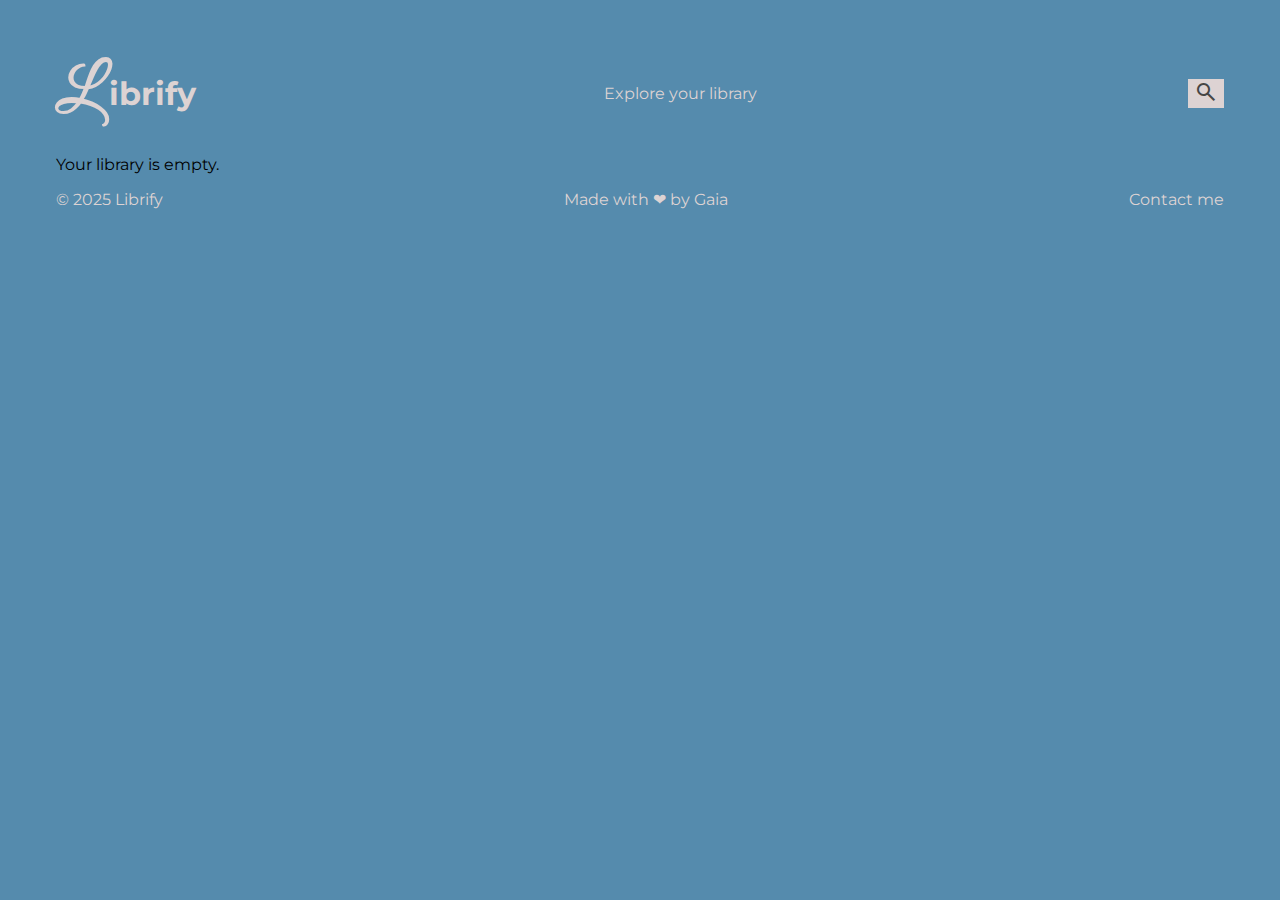
<file: library.html>
<!DOCTYPE html>
<html>
    <head>
        <meta charset="utf-8" >
        <meta name="viewport" content="width=device-width, initial-scale=1">
        <meta name="description">
        <title>Search</title>

        <link rel="preconnect" href="https://fonts.googleapis.com">
        <link rel="preconnect" href="https://fonts.gstatic.com" crossorigin>
        <link href="https://fonts.googleapis.com/css2?family=Great+Vibes&family=Montserrat:ital,wght@0,100..900;1,100..900&display=swap" rel="stylesheet">

        <link rel="stylesheet" href="style.css"> 
        <link href="https://fonts.googleapis.com/css2?family=Material+Symbols+Outlined" rel="stylesheet" />
    </head>

    <body class="body-search">
        <div class="top">
            <a class="logo" href="index.html"><div class="l">L</div>ibrify</a>
            <p class="nav-link" style="margin-right: 48px ; margin-left: 24px;">Explore your library</p>
            <button><span class="material-symbols-outlined">search</span></button>
        </div>
        <main class="library-main">
            <div id="library">
            </div>
        </main>

        <script src="search_result.js"></script> 
        <script src="library.js"></script>

        <script>
        // Quando la pagina è pronta, renderizza la libreria
            document.addEventListener("DOMContentLoaded", () => {
                renderLibrary();
            });
        </script>
        
    </body>
    <footer>
        <p>© 2025 Librify</p>
        <p>Made with ❤ by Gaia</p>
        <p><a href="form.html" style="text-decoration: none; color: var(--bg);">Contact me</a></p>
    </footer> 
</html>
</file>
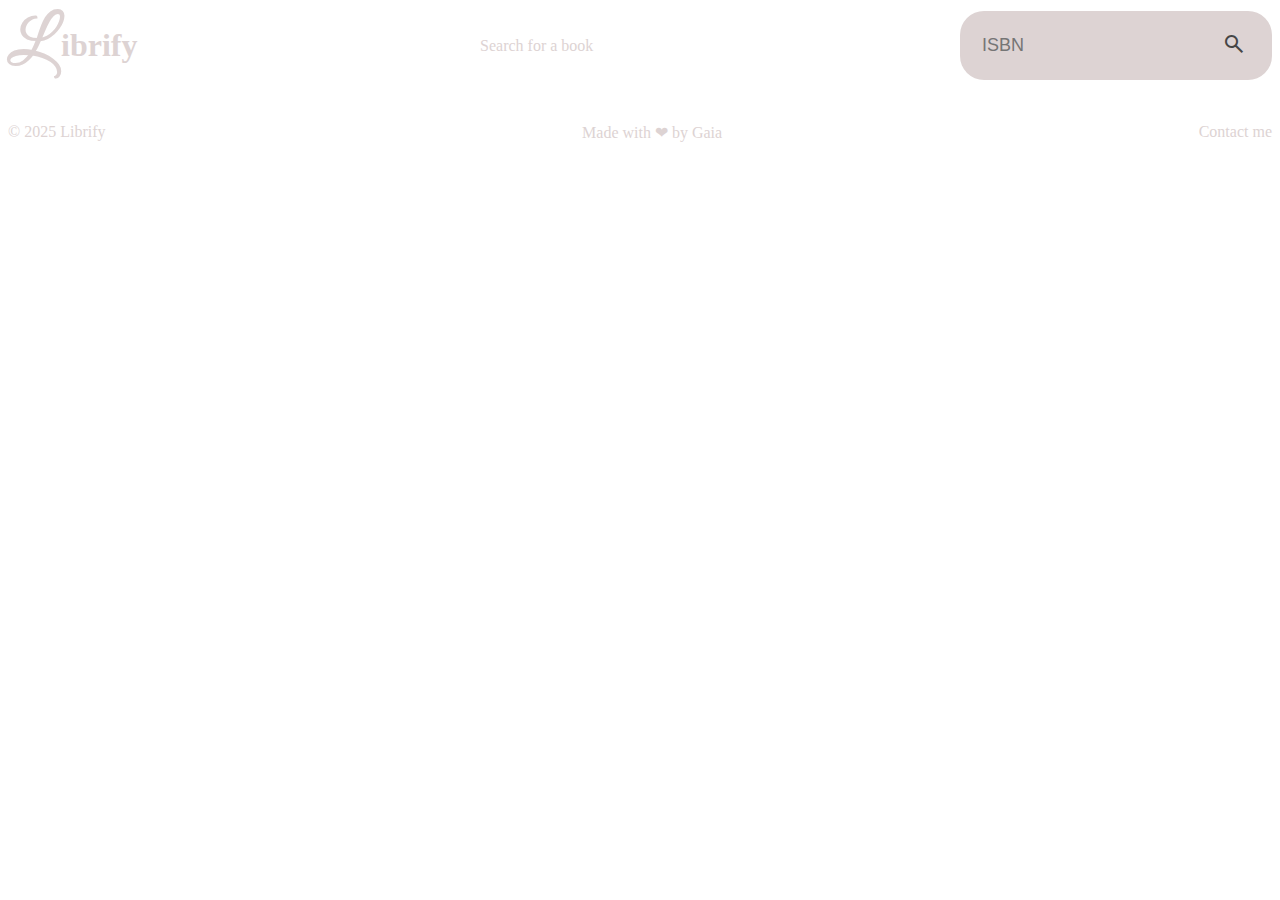
<file: search.html>
<!DOCTYPE html>
<html>
    <head>
        <meta charset="utf-8" >
        <meta name="viewport" content="width=device-width, initial-scale=1">
        <meta name="description">
        <title>Search</title>

        <link rel="preconnect" href="https://fonts.googleapis.com">
        <link rel="preconnect" href="https://fonts.gstatic.com" crossorigin>
        <link href="https://fonts.googleapis.com/css2?family=Great+Vibes&family=Montserrat:ital,wght@0,100..900;1,100..900&display=swap" rel="stylesheet">

        <link rel="stylesheet" href="style.css"> 
        <link href="https://fonts.googleapis.com/css2?family=Material+Symbols+Outlined" rel="stylesheet" />
    </head>

    <body class="custom-body">
        <div class="top">
            <a class="logo" href="index.html"><div class="l">L</div>ibrify</a>
            <p class="nav-link" style="margin-right: 48px ; margin-left: 24px;">Search for a book</p>
            <div class="search-bar">
                <input type="text" id="search" placeholder="ISBN" style="display: flex; flex: 1;">
                <a>
                  <button id="btn-search"><span class="material-symbols-outlined">search</span></button>
                </a>
            </div>
        </div>
        <main>
          <div id="results"></div>
        </main>
        <script src="search.js"></script>
    </body>
    <footer>
        <p>© 2025 Librify</p>
        <p>Made with ❤ by Gaia</p>
        <p><a href="form.html" style="text-decoration: none; color: var(--bg);">Contact me</a></p>
    </footer> 
</html>
</file>
<file: style.css>
:root{
  --bg: #ddd3d3;
  --h1: #222222;
  --hover: #464646;
}

.body-home {
  font-family: "Montserrat", sans-serif;
  background-image: url("img/Librify_desk.png");
  background-size: cover;
  background-repeat: no-repeat;
  background-position-x: center;
  display: flex;
  flex-direction: column;
  padding: 48px;
}

a{
  color: var(--h1);
  text-decoration: none;
}

.glass{
  flex: 1;
  display: flex;
  flex-direction: column;
  padding: 24px;
  background: linear-gradient(135deg, rgba(255, 255, 255, 0.151), rgba(255, 255, 255, 0.151));
  backdrop-filter: blur(10px);
  -webkit-backdrop-filter: blur(10px);
  border-radius: 24px;
  border:1px solid rgba(255, 255, 255, 0.18);
  box-shadow: 0 8px 32px 0 rgba(0, 0, 0, 0.37);
}

.hero-title {
  display: flex;
  flex-direction: row;
  font-size: 90px;
  align-items: center;
  justify-content: center;
  color: var(--bg);
}

.L{
  font-family: "Great Vibes", cursive;
  font-size: 140px;
  margin-right: 20px;
  color: var(--bg);
}

.hero-bottom {
  padding: 24px;
  display: flex;
  flex-direction: column;
  background-color: var(--bg);
  border-radius: 24px;
}

.logo {
  display: flex;
  color: var(--bg);
  flex-direction: row;
  font-size: xx-large;
  align-items: center;
  font-weight: 700;
}


.l{
  font-family: "Great Vibes", cursive;
  font-size: 60px;
  margin-right: 10px;
}

.nav-link {
  color: var(--bg);
}

nav-link:hover {
  background-color: var(--hover);
}

nav {
  display: flex;
  flex-direction: row;
  justify-content: center;
}

.nav-bar {
  margin-top: 24px;
  background-color: var(--bg);
  display: flex;
  flex-direction: row;
  padding: 20px;
  border-radius: 24px;
  width: 50%;
  justify-content: space-around;
}

footer{
  display: flex;
  flex-direction: row;
  justify-content: space-between;
  color: var(--bg);
}

.body-search {
  font-family: "Montserrat", sans-serif;
  background-color: #558BAD;
  background-size: cover;
  background-repeat: no-repeat;
  background-position-x: center;
  display: flex;
  flex-direction: column;
  padding: 48px;
}

.top {
  display: flex;
  flex-direction: row;
  align-items: center;
  justify-content: space-between;
}

.search-bar {
  display: flex;
  flex-direction: row;
  align-items: center;
  background-color: var(--bg);
  padding: 20px;
  border-radius: 24px;
}

#results {
  margin-top: 24px;
  display: flex;
  flex-direction: row;
  flex-wrap: wrap;
  justify-content: space-between;
}

.book {
  width: 18vw;
  display: flex;
  flex-direction: column;
  align-items: center;
  background-color: var(--bg);
  padding: 24px;
  border-radius: 24px;
  box-shadow: 0 2px 4px rgba(0, 0, 0, 0.1);
  margin-bottom: 24px;
}

.book img {
  max-width: 100%;
  border-radius: 12px;
}

.book h3 {
  font-size: 18px;
}

.book p {
  font-size: 14px;
}

button {
  background-color: var(--bg);
  border: none;
  cursor: pointer;
  color: var(--hover);
}

button:hover {
  color: var(--h1);
}

#search {
  border: none;
  background-color: var(--bg);
  color: var(--h1);
  font-size: large;
}

#btn-stop-scan {
  background-color: var(--bg);
  border: none;
  cursor: pointer;
  color: var(--hover);
  border-radius: 24px;
  padding: 12px;
}

#scanner {
  display: none;
}

.library-main {
  display: flex;
  flex-direction: row;
}

#library {
  margin-top: 24px;
  display: flex;
  flex-direction: row;
  flex-wrap: wrap;
  justify-content: space-between;
}
</file>
